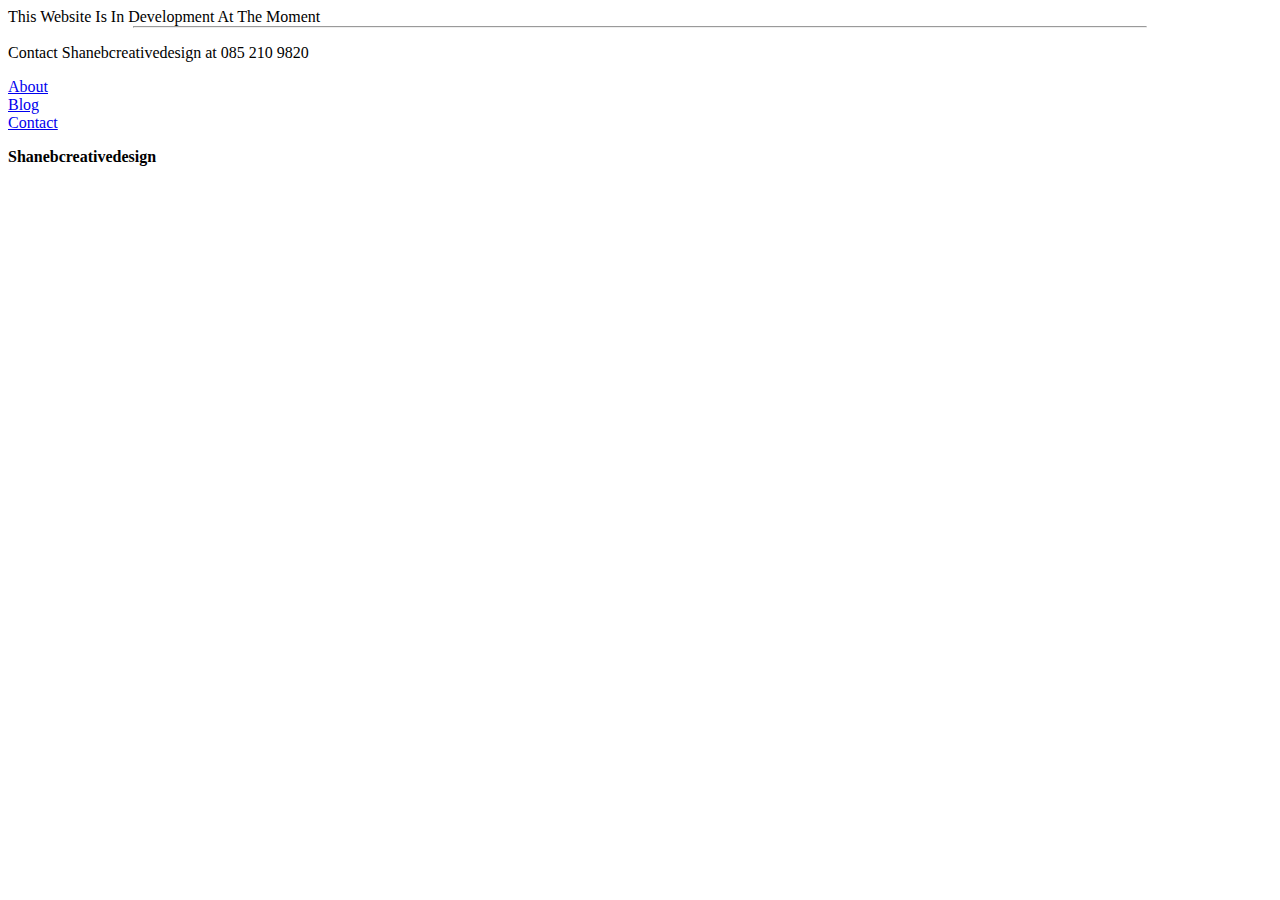
<file: index.html>
<!DOCTYPE html>
<html>
<head>
<title>Shanebcreativedesign website</title>
<!--Character encoding for html document-->
<meta charset="UTF-8">
<!--Optimise website for web browsers to scale to the width and dimensions of all devices--> 
<meta name="viewport" content="width=device-width, initial-scale=1.0">
<!--Optimise website for SEO-->
<meta name="author" content"Shane Boylan Creative Design">
<meta name"description" content="Shane Boylan Creative Designs and Media">
<meta name="keywords" content="Creative, Design, Photography, Videography, Media">
<!-- Fonts from Google Fonts-->
<!-- Montserrat font will be used on the main website with contrasting font weights-->
<link href="https://fonts.googleapis.com/css?family=Montserrat&display=swap" rel="stylesheet">
</head>
<body>
<!-- Header section-->
<div class="header" id="section1"
<h1> This Website Is In Development At The Moment</h1>
<hr class="section1line" style="margin:auto;width:80%;">
<p class="links">Contact Shanebcreativedesign at 085 210 9820</p>
</div>
<div class="nav" id="navbar"
<ul>
<li><a href="about.html">About</a></li>
<li><a href="blog.html">Blog</a></li>
<li><a href="contact.html">Contact</a></li>  
<ul>
</div>
<footer> <p><b>Shanebcreativedesign</b></p></footer>
</body>
</html>
</file>
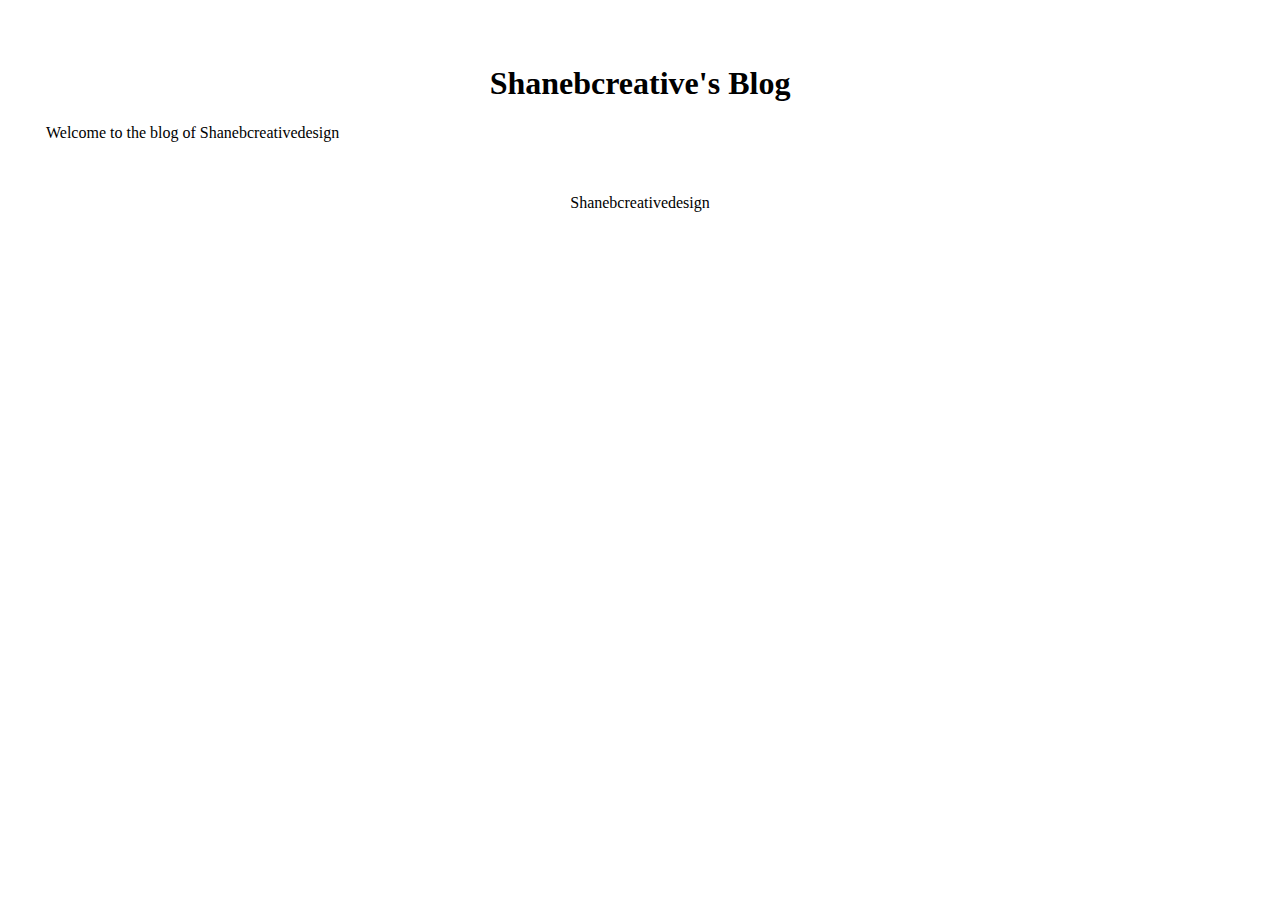
<file: blog.html>
<!DOCTYPE html>
<html>
<head>
<title>Shanebcreativedesign Blog Posts</title>
<!-- Linking the stylesheets-->
<link rel="stylesheet" href="style1.css">
<!-- Optimising the website all devices-->
<meta charset="UTF-8">
<meta name="viewport" content="width=device-width, initial-scale=1">
<!--SEO -->
<meta name="author" content="Shane Boylan, Shane Boylan Creative Design, Shanebcreativedesign">
<meta name="description" content="Shanebcreativedesign, Creative Design, Web-Design and Photography">
<meta name="keywords" content="Creative, Design, Photography, Web-Design">
<!-- Linking Google Montserrat Font for main typography-->
<link href="https://fonts.googleapis.com/css?family=Montserrat&display=swap" rel="stylesheet">
</head>
<body>
<!-- The head section-->
<div class="blog-header" id="blog-header">
<h1 id="blog-h1"><b>Shanebcreative's Blog</b></h1>
<p>Welcome to the blog of <span id="blog-tag">Shanebcreativedesign</span></p> 
</div>
<footer>Shanebcreativedesign</footer>
</body>
</html>
</file>
<file: style1.css>
/* '*' selects all the html */
*{
margin: 0, auto;
padding: 0, auto;
font-family: 'Montserrat', sans-serif, @import url('https://fonts.googleapis.com/css?family=Montserrat&display=swap');
}
body{
align-content: center;
margin: 10px, 10px, 2px;
padding: 10px, 10px, 2px;
font-family: 'Montserrat', sans-serif, @import url('https://fonts.googleapis.com/css?family=Montserrat&display=swap');
}
#section1{
align-content: center;
}
#section1line{
align-content: center; 
}
h1{
align-content: center;
/* Using the same font with bold font weight to create contrast and for platform support */
font-family: 'Montserrat', sans-serif, @import url('https://fonts.googleapis.com/css?family=Montserrat:600&display=swap');
text-align: center;
text decoration: none;
}
#navbar{
align-content: center;
text-decoration: none;
}
ul{
margin: 10px, 10px, 2px;
padding: 10px, 10px, 2px;
text-align: center;
text-decoration: none;
display: inline;
}
li{
text-docoration: none;
font-family: 'Montserrat', sans-serif, @import url('https://fonts.googleapis.com/css?family=Montserrat:300&display=swap');
display: inline-block; 
}
footer{
text-align: center;
align-content: center;
font-family: 'Montserrat', sans-serif, @import url('https://fonts.googleapis.com/css?family=Montserrat:100&display=swap');
}
#blog-header{
margin:18px;
padding: 18px;
padding-left:20px;
padding-right:20px;
align-content: center;
}
#blog-h1{
font-family: 'Montserrat', sans-serif, @import url('https://fonts.googleapis.com/css?family=Montserrat:900&display=swap');
text-align: center;
align-content: center;
}
</file>
